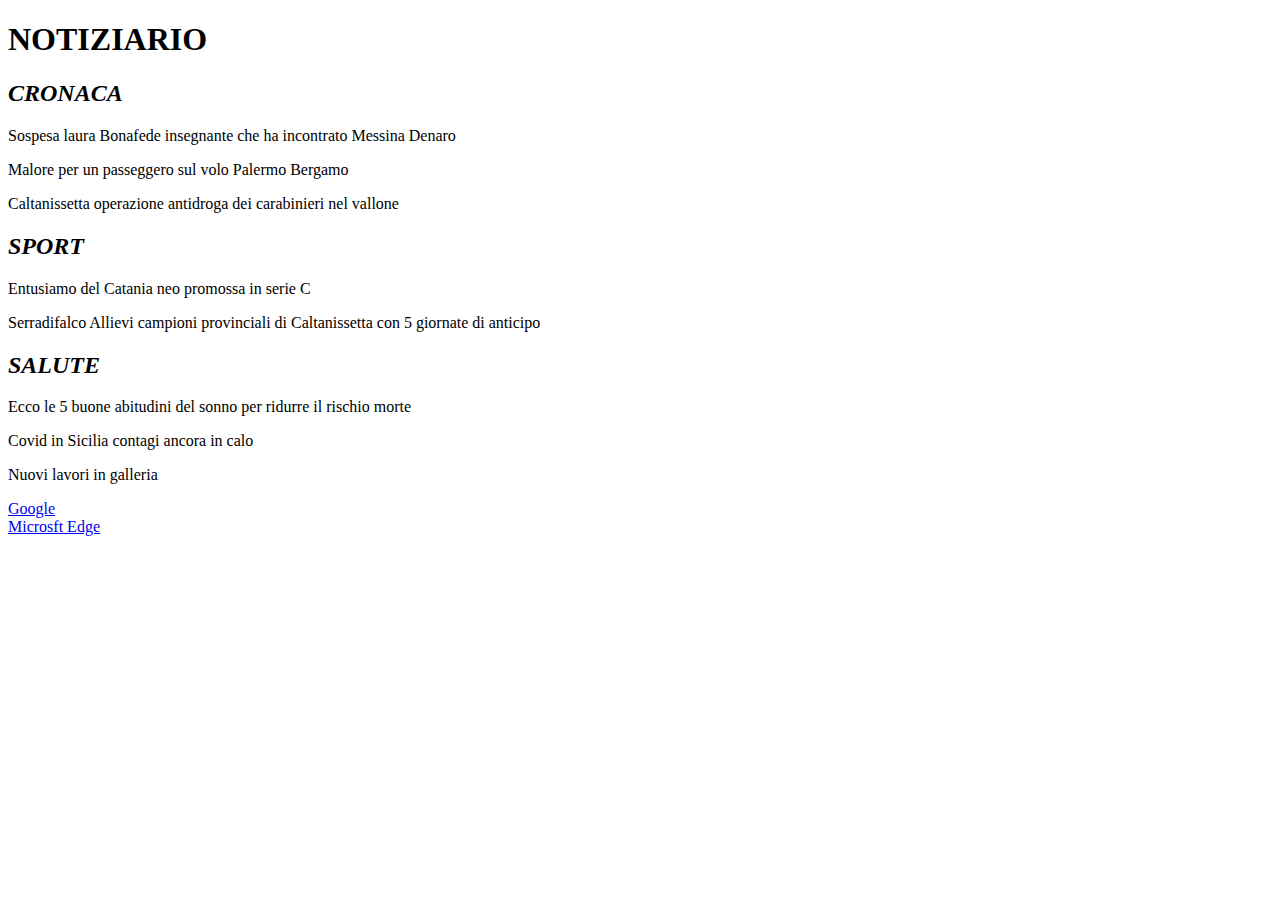
<file: PROVA/index.html>
<!DOCTYPE html>
<html lang="en">
<head>
    <meta charset="UTF-8">
    <title>Title</title>
</head>
<body>

<h1><strong>NOTIZIARIO</strong></h1>
<h2><em>CRONACA</em></h2>
<p>
Sospesa laura Bonafede insegnante che ha incontrato Messina Denaro</p>
Malore per un passeggero sul volo Palermo Bergamo</p>
Caltanissetta operazione antidroga dei carabinieri nel vallone</p>
<h2><em>SPORT</em></h2>
<p>
Entusiamo del Catania neo promossa in serie C</p>
Serradifalco Allievi campioni provinciali di Caltanissetta con 5 giornate di anticipo</p>
</p>
<h2><em>SALUTE</em></h2>
<p>
    Ecco le 5 buone abitudini del sonno per ridurre il rischio morte</p>
Covid in Sicilia contagi ancora in calo</p>
Nuovi lavori in galleria</p>
</p>
<a href="https://www.google.com" target="_blank">Google</a><br>
<a href="https://www.microsoft.com" target="_blank">Microsft Edge</a><br>

</body>
</html>
</file>
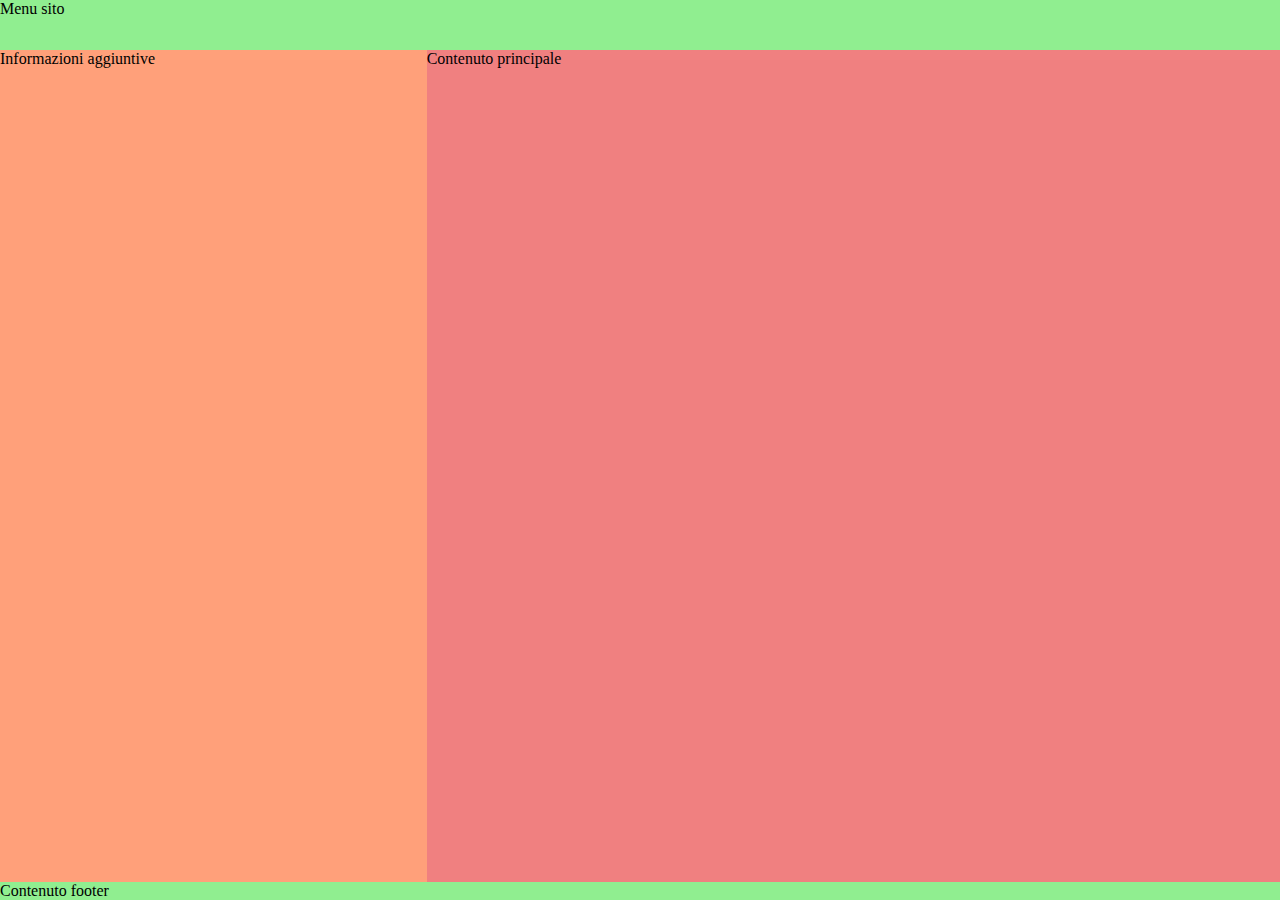
<file: 4.html>
<!DOCTYPE html>
<html lang="en">
<head>
    <meta charset="UTF-8">
    <meta http-equiv="X-UA-Compatible" content="IE=edge">
    <meta name="viewport" content="width=device-width, initial-scale=1.0">
    <title>Document</title>
    <link rel="stylesheet" href="4.css">
</head>
<body>
    <header>Menu sito</header>
    <aside>Informazioni aggiuntive</aside>
    <main>Contenuto principale</main>
    <footer>Contenuto footer</footer>
</body>
</html>
</file>
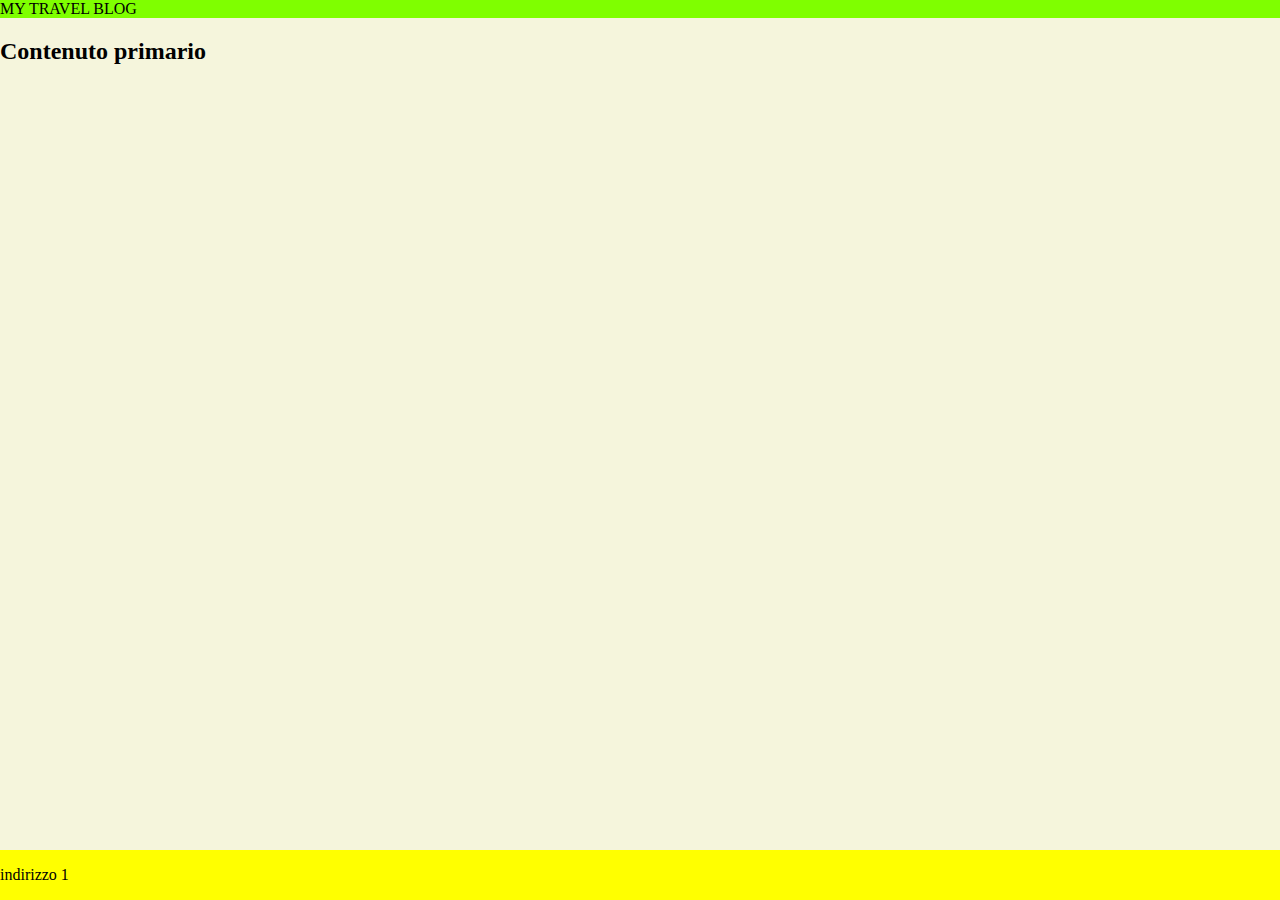
<file: grid.html>
<!DOCTYPE html>
<html lang="en">
<head>
    <meta charset="UTF-8">
    <meta http-equiv="X-UA-Compatible" content="IE=edge">
    <meta name="viewport" content="width=device-width, initial-scale=1.0">
    <title>Document</title>
    <link rel="stylesheet" href="grid.css">
</head>
<body>
    <header>
        MY TRAVEL BLOG
    </header>
    <main>
        <h2>Contenuto primario</h2>
    </main>
    <footer>
        <p>indirizzo 1</p>
    </footer>
</body>
</html>
</file>
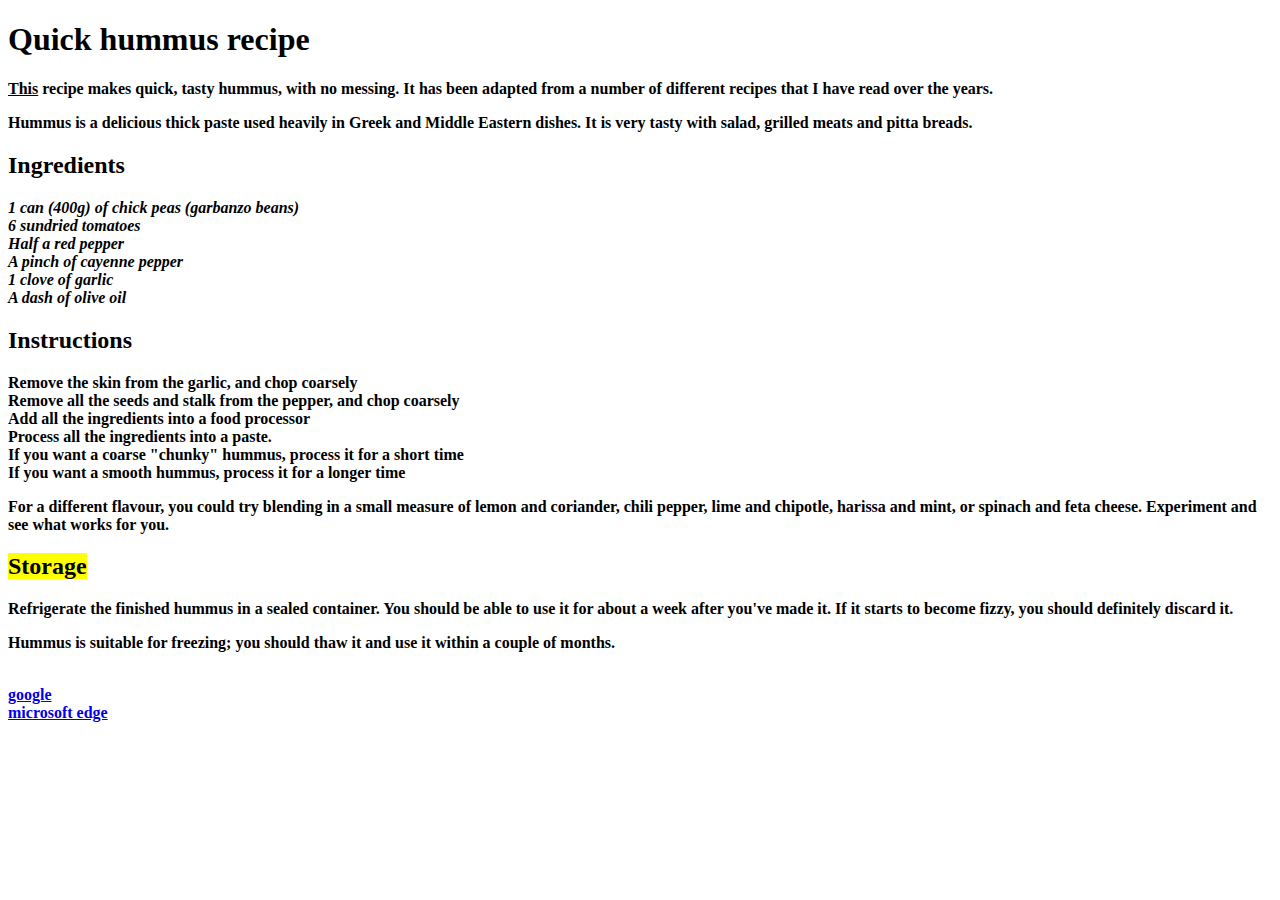
<file: nuovo progetto/recipe.html>
<!DOCTYPE html>
<html lang="en-us">
<head>
    <meta charset="utf-8">
    <meta name="viewport" content="width=device-width">
    <title>Quick hummus recipe</title>
</head>
<body>
<h1>Quick hummus recipe</h1>

<p><strong><u>This</u> recipe makes quick, tasty hummus, with no messing. It has been adapted from a number of different recipes that I
    have read over the years.</p>

<p>Hummus is a delicious thick paste used heavily in Greek and Middle Eastern dishes. It is very tasty with salad,
    grilled meats and pitta breads.</p>

<h2>Ingredients</h2>
<p>
    <em>1 can (400g) of chick peas (garbanzo beans)</em><br>
    <em>6 sundried tomatoes</em><br>
    <em>Half a red pepper</em><br>
    <em>A pinch of cayenne pepper</em><br>
    <em>1 clove of garlic</em><br>
    <em>A dash of olive oil</em><br>
<p>

<h2>Instructions</h2>
<p>
    Remove the skin from the garlic, and chop coarsely<br>
    Remove all the seeds and stalk from the pepper, and chop coarsely<br>
    Add all the ingredients into a food processor<br>
    Process all the ingredients into a paste.<br>
    If you want a coarse "chunky" hummus, process it for a short time<br>
    If you want a smooth hummus, process it for a longer time<br>
</p>
<p>
    For a different flavour, you could try blending in a small measure of lemon and coriander, chili pepper, lime and
    chipotle, harissa and mint, or spinach and feta cheese. Experiment and see what works for you.
</p>

<h2><mark>Storage</h2>

<p>
    Refrigerate the finished hummus in a sealed container. You should be able to use it for about a week after you've
    made it. If it starts to become fizzy, you should definitely discard it.
</p>
<p>
    Hummus is suitable for freezing; you should thaw it and use it within a couple of months.
</p>
<br>
<a href="https://www.google.com" target="_blank">google</a><br>
<a href="https://www.microsoftedge.com" target="_blank">microsoft edge</a><br>
</body>
</html>
</file>
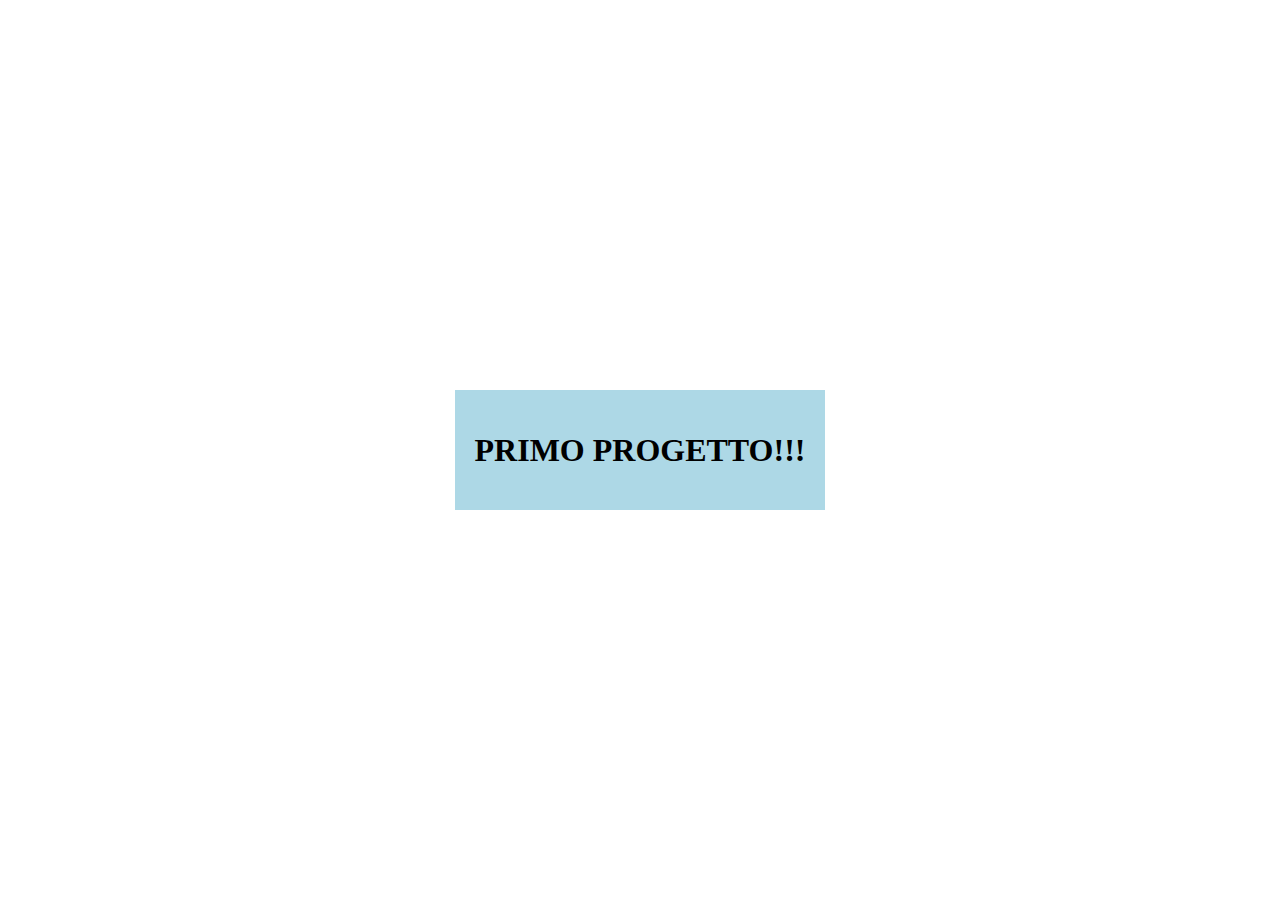
<file: nuovo progetto/esercitazione/1.html>
<!DOCTYPE html>
<html lang="en">
<head>
    <meta charset="UTF-8">
    <meta http-equiv="X-UA-Compatible" content="IE=edge">
    <meta name="viewport" content="width=device-width, initial-scale=1.0">
    <title>Document</title>
    <link rel="stylesheet" href="1.css">
</head>
<body>
    <div>
        <h1>PRIMO PROGETTO!!!</h1>
    </div>
    
</body>
</html>
</file>
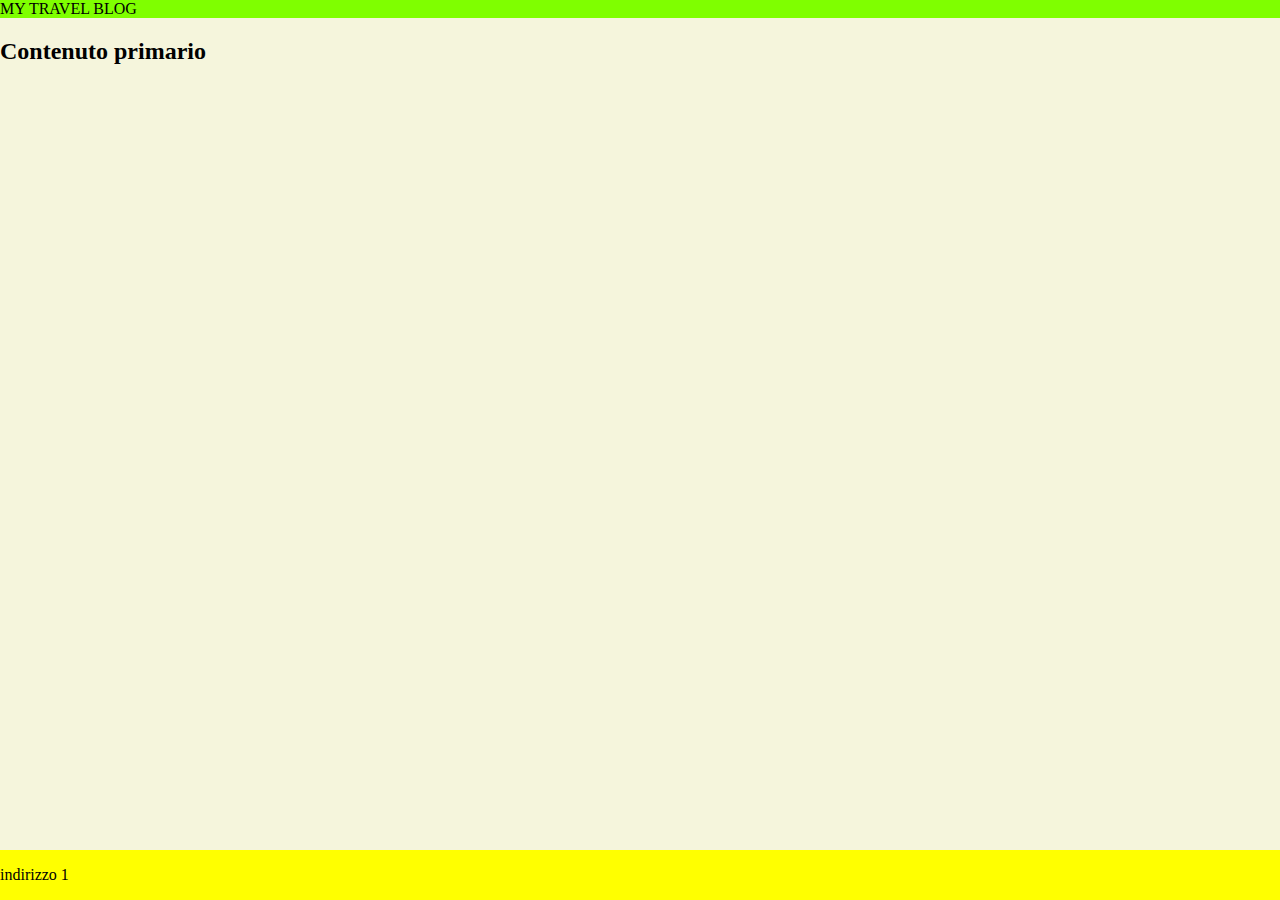
<file: nuovo progetto/esercitazione/2.html>
<!DOCTYPE html>
<html lang="en">
<head>
    <meta charset="UTF-8">
    <meta http-equiv="X-UA-Compatible" content="IE=edge">
    <meta name="viewport" content="width=device-width, initial-scale=1.0">
    <title>Document</title>
    <link rel="stylesheet" href="2-flex.css">
</head>
<body>
    <header>
        MY TRAVEL BLOG
    </header>
    <main>
        <h2>Contenuto primario</h2>
    </main>
    <footer>
        <p>indirizzo 1</p>
    </footer>
</body>
</html>
</file>
<file: 4.css>
html, body {
    margin: 0;
    height: 100%;
}

body {
    display: grid;
    grid-template-areas: 
    "header"
    "sidebar"
    "content"
    "footer"
    ;
    grid-template-rows: 50px auto 1fr auto;
}

header, footer {
    background-color: lightgreen;
}

header {
    grid-area: header;
}

aside {
    background-color: lightsalmon;
    grid-area: sidebar;
}

main {
    background-color: lightcoral;
    grid-area: content;
}

footer {
    grid-area: footer;
}

@media(min-width: 768px) {
    body {
        grid-template-areas: 
    "header header"
    "sidebar content"
    "footer footer"
    ;
        grid-template-rows: 50px 1fr auto;
        grid-template-columns: 1fr 2fr;
    }
}
</file>
<file: grid.css>
html, body {
    height: 100%;
    margin: 0;
}

header {
    background-color: chartreuse;
}

main {
    background-color: beige;
}

footer {
    background-color: yellow;
} 

body {
    display: grid;
    grid-template-rows: auto 1fr auto;
}
</file>
<file: nuovo progetto/esercitazione/1.css>
html, body {
    height: 100%;
    margin: 0;
}

body {
    display: flex;
    justify-content: center;
    align-items: center;
}

div {
    background-color: lightblue;
    padding: 20px;
}
</file>
<file: nuovo progetto/esercitazione/2-flex.css>
html, body {
    height: 100%;
    margin: 0;
}

header {
    background-color: chartreuse;
}

main {
    background-color: beige;
}

footer {
    background-color: yellow;
} 

body {
    display: flex;
    flex-direction: column;
}

main {
    flex-grow: 1;
}
</file>
